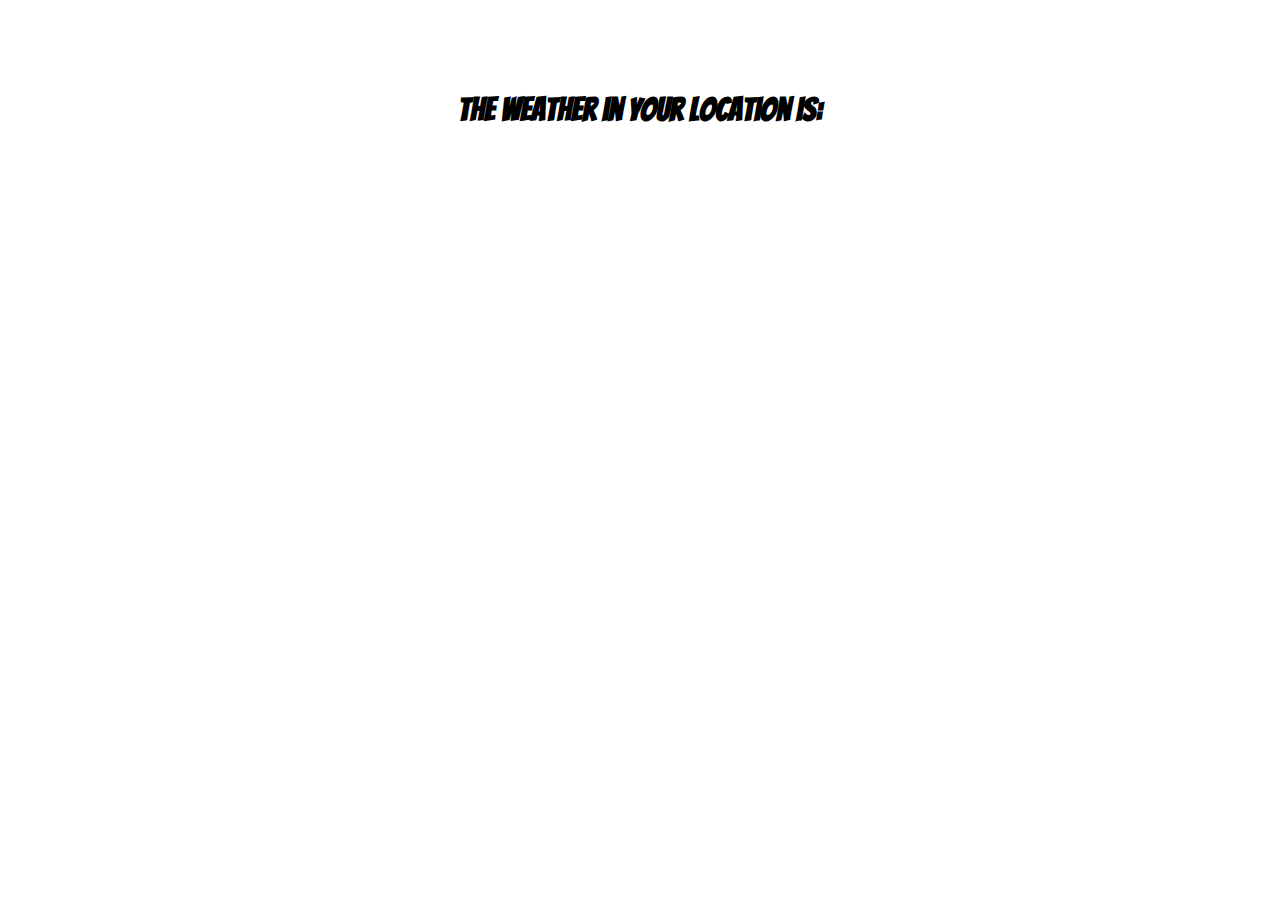
<file: Index.html>
<!DOCTYPE html>
<html>
<head>
	<meta charset="utf-8">
	<title>Ashley's Weather</title>
	<link rel="stylesheet" href="style.css">
	<link type="text/javascript" src="bower_components/jquery/dist/jquery.js">
</head>
<body>
	<header id="header" class="header">
		<h1>The weather in your location is:</h1>
		<br>
		<h1></h1>
	</header><!-- /header -->
</body>
</html>
</file>
<file: style.css>
@import 'https://fonts.googleapis.com/css?family=Bangers';

.header{
	font-family: 'Bangers';
	text-align: center;
	padding-top: 4em;
}
</file>
